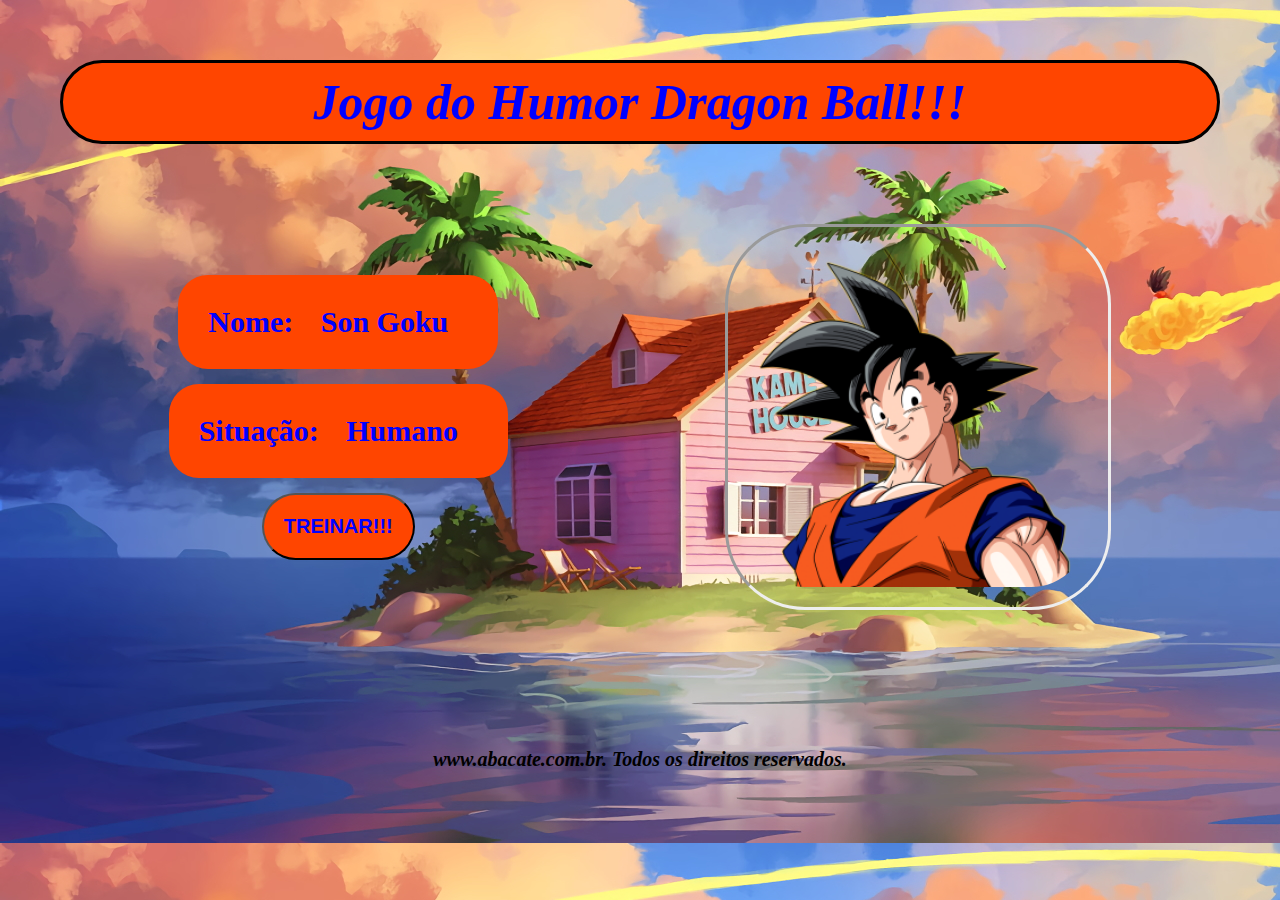
<file: index.html>
<!DOCTYPE html>
<html lang="pt-br">
    
<head>
    <meta charset="UTF-8">
    <meta http-equiv="X-UA-Compatible" content="IE=edge">
    <meta name="viewport" content="width=device-width, initial-scale=1.0"/>
    <link rel="icon" type="image/png" href="./assets/img/icon.png"/>
    <link rel="stylesheet" href="./style.css">
    
    <title>Jogo do Humor Dragon Ball!!!</title>
</head>
<STYLE TYPE="text/css">
    
</STYLE>
<body>
    <header>
        <h1 id="titulo">Jogo do Humor Dragon Ball!!!</h1>
    </header>
    <main>
        <div>
            <h2 id="nome">Nome: <span id="nome">Son Goku</h2>
            <h2 id="situacao">Situação: <span id="situacao">Humano</span> </h2>
            <button id="botao">treinar!!!</button>

        </div>
        <div>
        <figure>
        <img id="goku" src="./assets/img/goku01.png" alt="Goku" >
        </figure>
        </div>
    </main>
   
   <footer>
        <p>www.abacate.com.br. Todos os direitos reservados.</p>
    </footer>

    <script src="./script.js"></script>
</body>
</html>
</file>
<file: style.css>
*{
    padding: 20px;
    margin: 0px;
}
body {    
   
    background-image: url(./assets/img/back.jpg); 
}
h1 {
    padding: 10px;
    text-align: center;
    font-style: italic;
    background-color: orangered;
    font-size: 50px;
    color: blue;
    border-radius: 15rem;
    border-style:solid;
    border-color: black;     
}
main{
   
    display: flex;
    justify-content:space-around;
    flex-wrap: wrap;
    align-items: center;
   
    }
h2{
    background:25%;
    padding: 30px;
    background-color:orangered;
    text-align: center;
    font-size: 30px;
    color: blue;
    border-radius: 30px;
    
}
div{    
    display: flex;
    flex-direction: column;
    align-items: center;
    text-align: left;
    gap: 15px;
}
figure{
    display: flex;
    width: 100%;
}
img{
    display: flex;
    width: 100%;
    justify-content: center;
    border-style:inset;
    cursor:not-allowed;
    transition: 1s ease-in-out;
    border-radius: 5rem;
}

button {
    color: blue;
    text-transform: uppercase;
    font-weight: bold;
    cursor: pointer;
    border-radius: 30px;
    padding: 20px;
    background-color:orangered;
    font-size: 20px;
    border-radius: 5rem;
}
p{
    padding: 10px;
    text-align: center;
    font-size: 20px;
    color:black;
    font-weight: bolder;
  
}
footer {
    text-align: center;
    font-style: italic;
    margin-top: 3rem;
  }
</file>
